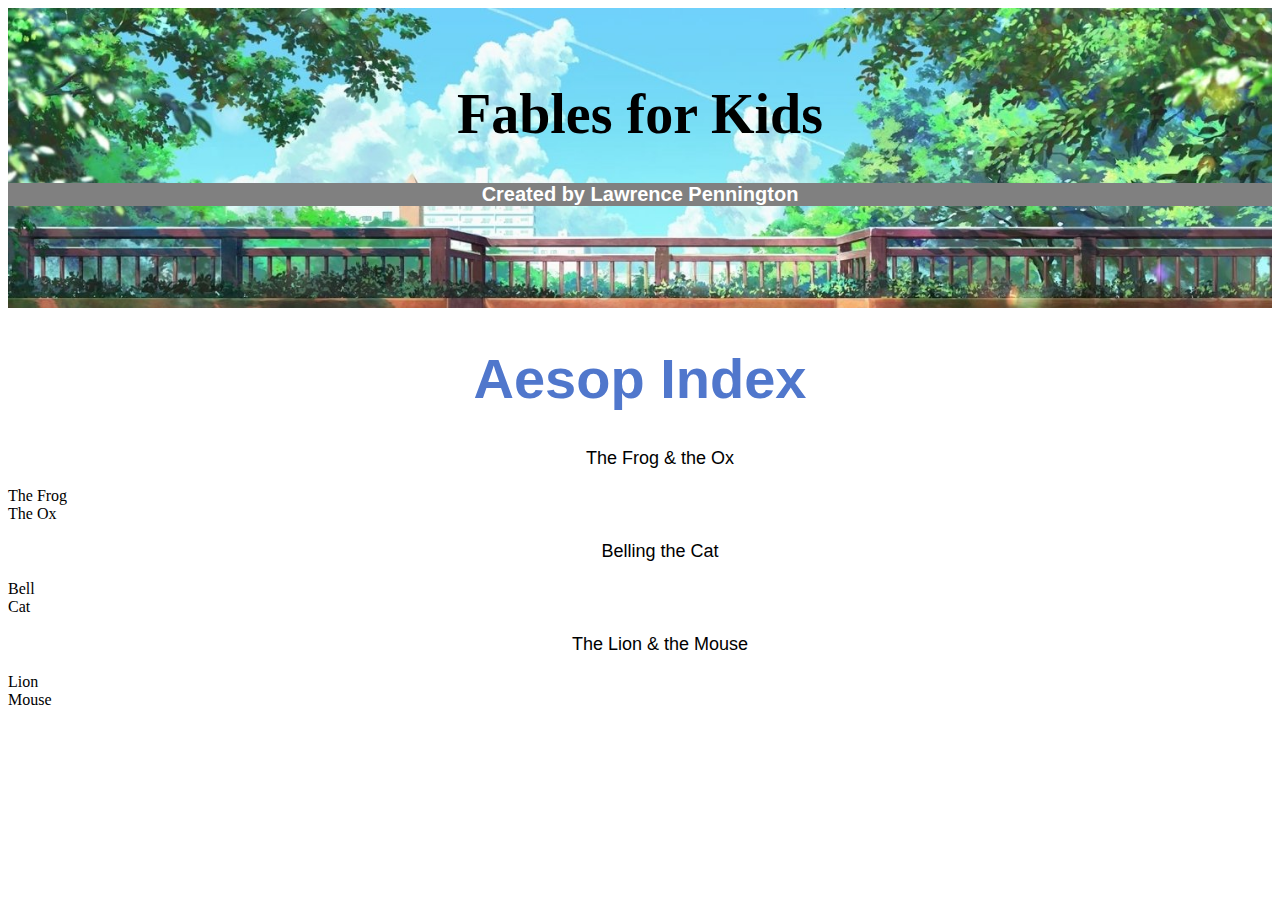
<file: aesop-list.html>
<!DOCTYPE html>
<html>
  <head>
    <meta charset="utf-8">
    <meta name="viewport" content="width=device-width">
    <title>Cohort 4 Labs</title>
    <link href="style.css" rel="stylesheet" type="text/css" />
  </head>
  <body>
    <header>
      <br>
      <br>
    
     <h1> Fables for Kids</h1>
     <h2> Created by Lawrence Pennington</h>
     </header>

<h1>Aesop Index</h1>
  <ol>The Frog & the Ox</ol>
    <li>The Frog</li>
    <li>The Ox</li>

<ol>Belling the Cat</ol>
<li>Bell</li>
<li>Cat</li>

<ol>The Lion & the Mouse</ol>
<li>Lion</li>
<li>Mouse</li>


  </p>
</file>
<file: style.css>
h1{
  font-family: Arial, Helvetica, sans-serif;
  font-size: 56px;
  color:rgb(80, 119, 204);
  text-align: center;

}

h2{
  font-family: 'Times New Roman', Times, serif;
  font-size: 35px;
  color: rgb(0, 0, 0);
  text-align: center;


  }

  h3{
  font-family: 'Times New Roman', Times, serif;
  font-size: 25px;
  color: rgb(0, 0, 0);
  text-align: Center;

  }

  p
  { font-family: Arial, Helvetica, sans-serif;
  font-size: 18px;
  color:rgb(0, 0, 0);
  text-align: center;
  }
c
  }

  body{
    background-color: aliceblue;
  }

  header{
    height: 300px;
    background: url(images/niceheader.jpg);
    background-size: cover
  }

  header h1{
    font-family: cursive;
    color: black;
    font-size: 56px;

  }

  header h2{
    font-family: Arial, Helvetica, sans-serif;
    color: white;
    font-size: 20px;
    background-color: gray;


  }

  a{
    font-family: Arial, Helvetica, sans-serif;
    text-align: center;

  }

  .border-box{
    width: 400px;
    background: beige;
padding: 20px;
border: 5px solid black;
margin: auto;
border-radius: 0px 25px;

  }

  footer p{
    text-align: center;
  }

  footer a{
    text-align: center;
  }

  ol { font-family: Arial, Helvetica, sans-serif;
  font-size: 18px;
  color:rgb(0, 0, 0);
  text-align: center;
  }

  hr{
    height: 24px;
    border: 5px;
    margin-top: 80px;
    margin-bottom: 80px;
    background-color: rgb(251, 255, 0);
    transform: rotate (45degs);

  }
</file>
